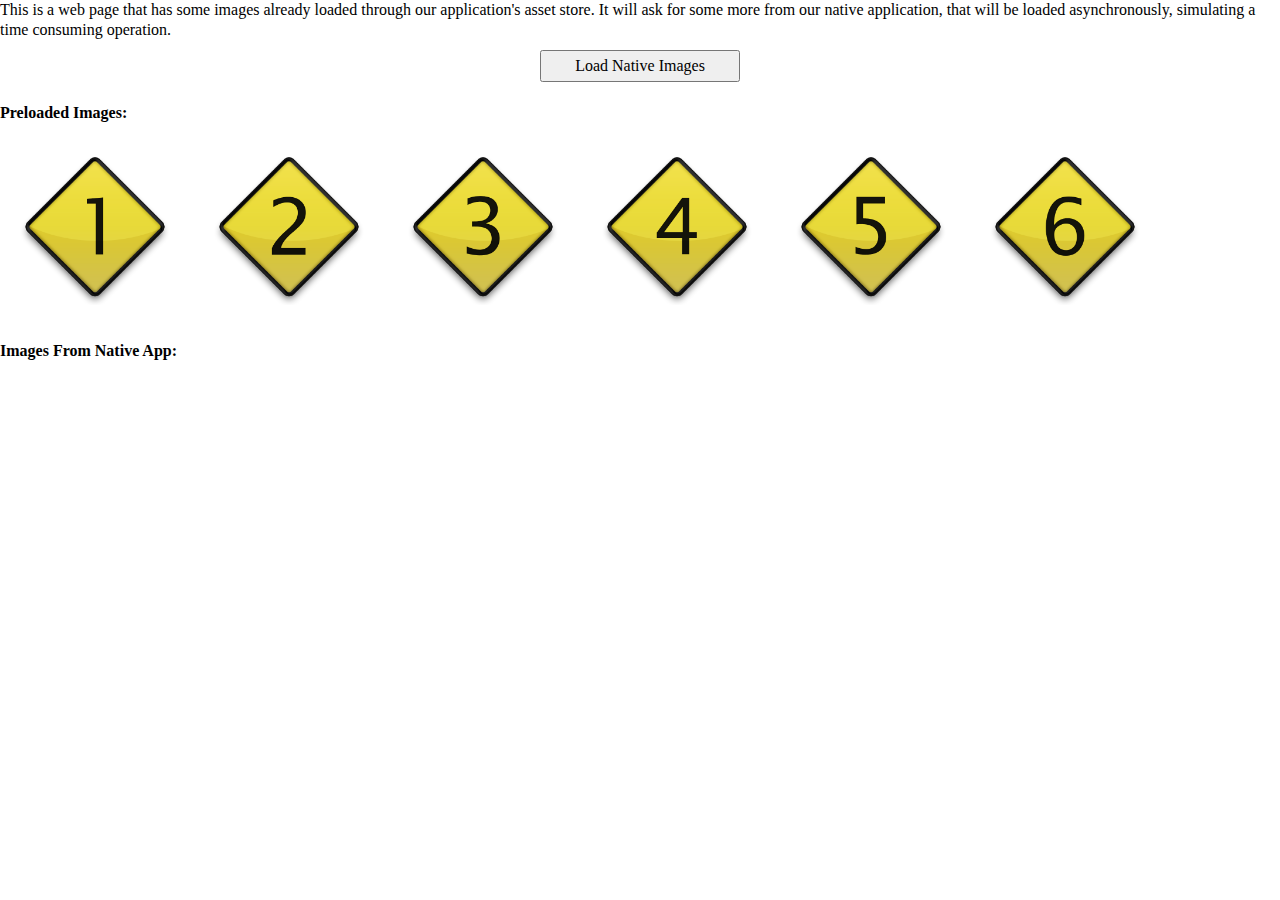
<file: Awesomium.NET/Samples/WPF/CSharp/WPFJavascriptSample/web/index.html>
﻿<!DOCTYPE HTML PUBLIC "-//W3C//DTD HTML 4.0 Transitional//EN">
<html>
<head>
    <title>WPFJavascriptSample Page</title>
    <script type="text/javascript">
        function getNativeImages() {
            var nativeContentDiv = document.getElementById('nativeImages');

            nativeContentDiv.innerHTML = '';

            for (i = 1; i < 7; i++) {
                // Have the native application perform some heavy work.
                // The result will be provided through a callback.
                external.app.performHeavyWork(function (result) {
                    var img = new Image();                  
                    img.src = 'data:image/png;base64,' + result;
                    nativeContentDiv.appendChild(img);
                }, i, 4100);
            }
        }

        function getBase64Image(img) {
            if (img.src.substr(0, 5) != "asset")
                return;

            // Create an empty canvas element.
            var canvas = document.createElement("canvas");
            canvas.width = img.width;
            canvas.height = img.height;

            // Copy the image contents to the canvas.
            var ctx = canvas.getContext("2d");
            ctx.drawImage(img, 0, 0);

            // Notice that using "image/jpg"
            // will re-encode the image.
            var dataURL = canvas.toDataURL("image/png");

            return dataURL.replace(/^data:image\/(png|jpg);base64,/, "");
        }

        function getImages(callback) {

            for (i = 0; i < document.images.length; i++) {
                var tmpImg = new Image();

                tmpImg.onload = function () {
                    var imgData = getBase64Image(event.srcElement);
                    callback(imgData);
                };

                tmpImg.src = document.images[i].src;
            }
        }

        function getImagesAppAware() {
            for (i = 0; i < document.images.length; i++) {
                var tmpImg = new Image();

                tmpImg.onload = function () {
                    var imgData = getBase64Image(event.srcElement);
                    external.app.sendResponse(imgData);
                };

                tmpImg.src = document.images[i].src;
            }
        }
    </script>
    <style type="text/css">
        /* This style simulates the appearance of the WPF control. */
        body
        {
            margin: 0;
            padding: 0;
            font-family: Segoe UI;
            font-size: 16px;
            line-stacking-strategy: block-line-height;
            line-height: 20px;
        }

        button
        {
            font-family: Segoe UI;
            font-size: 16px;
            min-width: 200px;
            margin: 0;
            padding: 5px;
        }

        p
        {
            margin: 0px 0px 10px 0px;
        }

        img
        {
            width: 150px;
            margin: 10px 20px;
        }
    </style>
</head>
<body>
    <p>
        This is a web page that has some images already loaded through our application's asset store. It will ask for some more 
        from our native application, that will be loaded asynchronously, simulating a time consuming operation.
    </p>
    <div style="text-align: center;">
        <button onclick="getNativeImages()">
            Load Native Images
        </button>
    </div>
    <h4>Preloaded Images:</h4>
    <div>        
        <img src="../images/number-1.png" alt="Preloaded image" />
        <img src="../images/number-2.png" alt="Preloaded image" />
        <img src="../images/number-3.png" alt="Preloaded image" />
        <img src="../images/number-4.png" alt="Preloaded image" />
        <img src="../images/number-5.png" alt="Preloaded image" />
        <img src="../images/number-6.png" alt="Preloaded image" />
    </div>
    <h4>Images From Native App:</h4>
    <div id="nativeImages">        
        
    </div>
</body>
</html>
</file>
